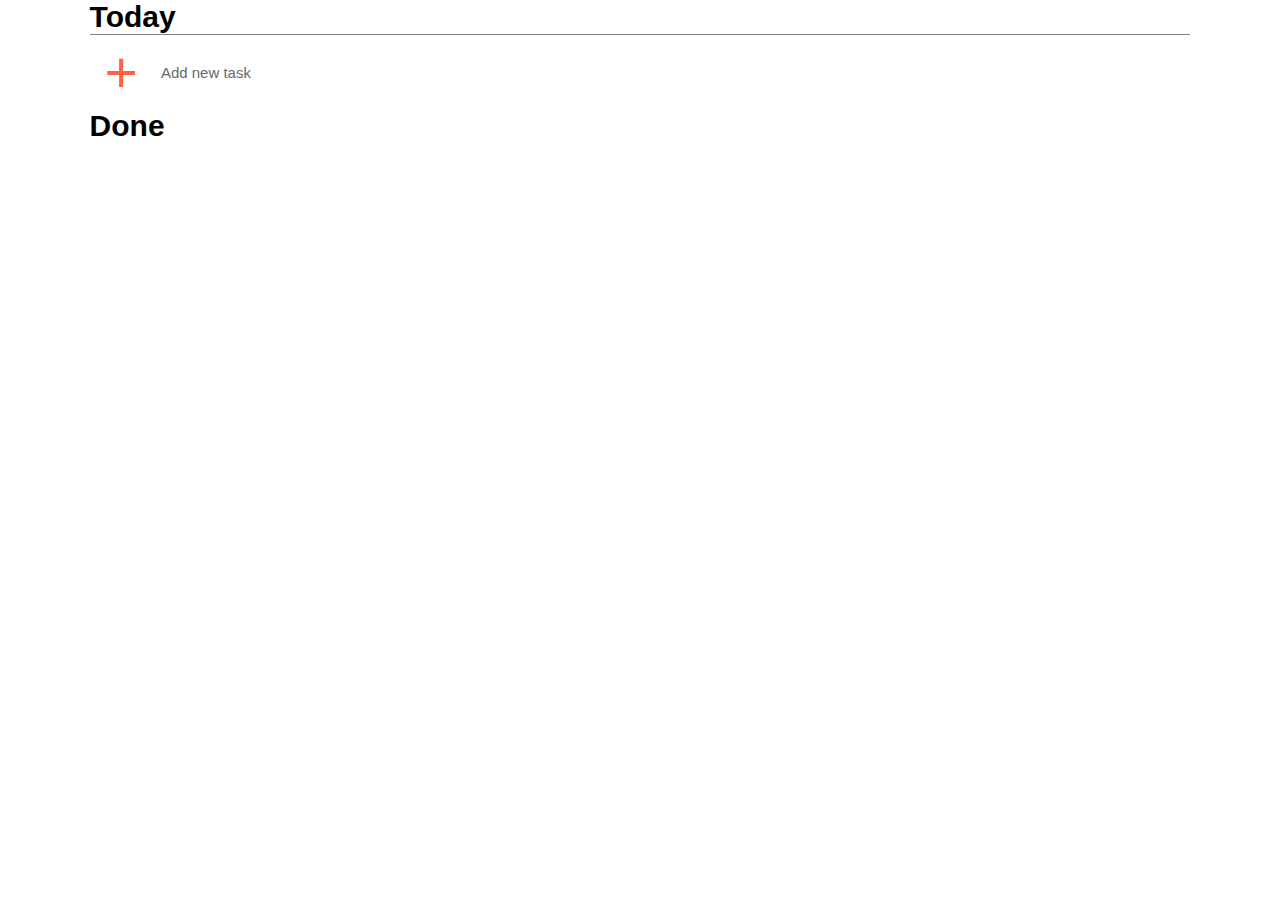
<file: todoListWebsite/index.html>
<!DOCTYPE html>
<html lang="en">
<head>
    <meta charset="UTF-8">
    <meta name="viewport" content="width=device-width, initial-scale=1.0">
    <title>Your Favourite ToDoList</title>
    <link rel="stylesheet" href="style.css">
</head>
<body>
    <div class="container">
        <div class="popup">
            <textarea id="taskInput" placeholder="Enter your task here"></textarea>
            <button id="addTaskButton">Add task</button>
        </div>
        
        <h1>Today</h1>

        <button id="popupButton"><span id = "spanPlus">+</span><span id = "spanText">Add new task</span></button>
        <h1>Done</h1>
        
    </div>
    <script src="app.js"></script>
</body>
</html>
</file>
<file: todoListWebsite/style.css>
*{
    margin: 0;
    padding: 0;
    box-sizing: border-box;
    font-family: "Roboto", sans-serif;
    font-weight: 500;
    font-size: 15px;
}

h1 {
    font-weight: 800;
    font-size: 30px;
}

.container {
    height: 100vh;
    margin-left: 7%;
    margin-right: 7%;
}

button {
    cursor: pointer;
}

#popupButton {
    width: 100%;
    height: 5em;
    text-align: left;
    background-color: white;
    border: 0;
    border-top: 1px solid gray;
    display: flex;
    justify-content: flex-start;
    align-items: center;
}

#popupButton:hover {
    background-color: #f7fafa;
}

#spanPlus {
    color:#FF6347;
    font-size: 57px;
    margin-left: 15px;
}

#spanText {
    margin-left: 23px;
    color: #696969;   
}

.popup {
    width: 300px;
    height: 200px;
    position: absolute;
    top: 50%;
    left: 50%;
    transform: translate(-50%, -50%);
    border: 2px solid black;
    visibility: hidden;
    background-color: white;
    border-radius: 7%;
    z-index: 1000;
    filter: blur(0px);
}

body.blur .container > *:not(.popup) {
    filter: blur(3px);
    pointer-events: none;
}

.open-popup {
    visibility: visible;
}

#taskInput {
    width: 90%;
    height: 60%;
    resize: none;
    border: 0;
    margin-top: 10px;
    margin-left: 10px;
    outline: none;
}

#taskInput:hover{
    outline: none;
}

#taskInput:focus{
    outline: none;
}

#addTaskButton {
    width: 6em;
    height: 2em;
    margin-left: 63%;
    margin-top: 6%;
    background: linear-gradient(140.14deg, #ec540e 15.05%, #d6361f 114.99%)
      padding-box,
    linear-gradient(142.51deg, #ff9465 8.65%, #af1905 88.82%) border-box;
    border-radius: 7px;
    border: 2px solid transparent;

    text-shadow: 1px 1px 1px #00000040;
    box-shadow: 8px 8px 20px 0px #45090059;

    line-height: 20px;
    cursor: pointer;
    color: white;
}

#addTaskButton:hover {
    box-shadow: none;
    opacity: 80%;
}
  
.task {
    width: 100%;
    height: 5em;
    border-top: 1px solid gray;
    display: flex;
    align-items: center;
    padding-bottom: 10px;
    overflow: hidden;
}

.taskText {
    position: relative;
    display: inline-block;
    margin-left: 40px;
    top: 10%;
    display: flex;
    overflow: hidden;
    text-overflow: ellipsis;
    margin-right: 20px;
}

.deleteButton {
    background: rgb(127, 127, 127);
    color: white;
    border: none;
    border-radius: 50%;
    cursor: pointer;
    margin-left: auto;
    margin-right: 10px;
    width: 40px;
    font-size: 25px;
    height: 40px;
    display: flex;
    align-items: center;
    justify-content: center;   
    margin-top: 12px; 
    min-width: 40px;
    flex-shrink: 0;
}

.deleteButton:hover {
    opacity: 0.8;
}

.round {
    position:relative;
    margin-left: 17px;
    display: inline-block;
  }
  
  .round label {
    background-color: #fff;
    border: 1px solid #ccc;
    border-radius: 50%;
    cursor: pointer;
    height: 28px;
    left: 0;
    position: absolute;
    top: 0;
    width: 28px;
  }
  
  .round label:after {
    border: 2px solid #fff;
    border-top: none;
    border-right: none;
    content: "";
    height: 6px;
    left: 7px;
    opacity: 0;
    position: absolute;
    top: 8px;
    transform: rotate(-45deg);
    width: 12px;
  }
  
  .round input[type="checkbox"] {
    visibility: hidden;
  }
  
  .round input[type="checkbox"]:checked + label {
    background-color: #66bb6a;
    border-color: #66bb6a;
  }
  
  .round input[type="checkbox"]:checked + label:after {
    opacity: 1;
  }
</file>
